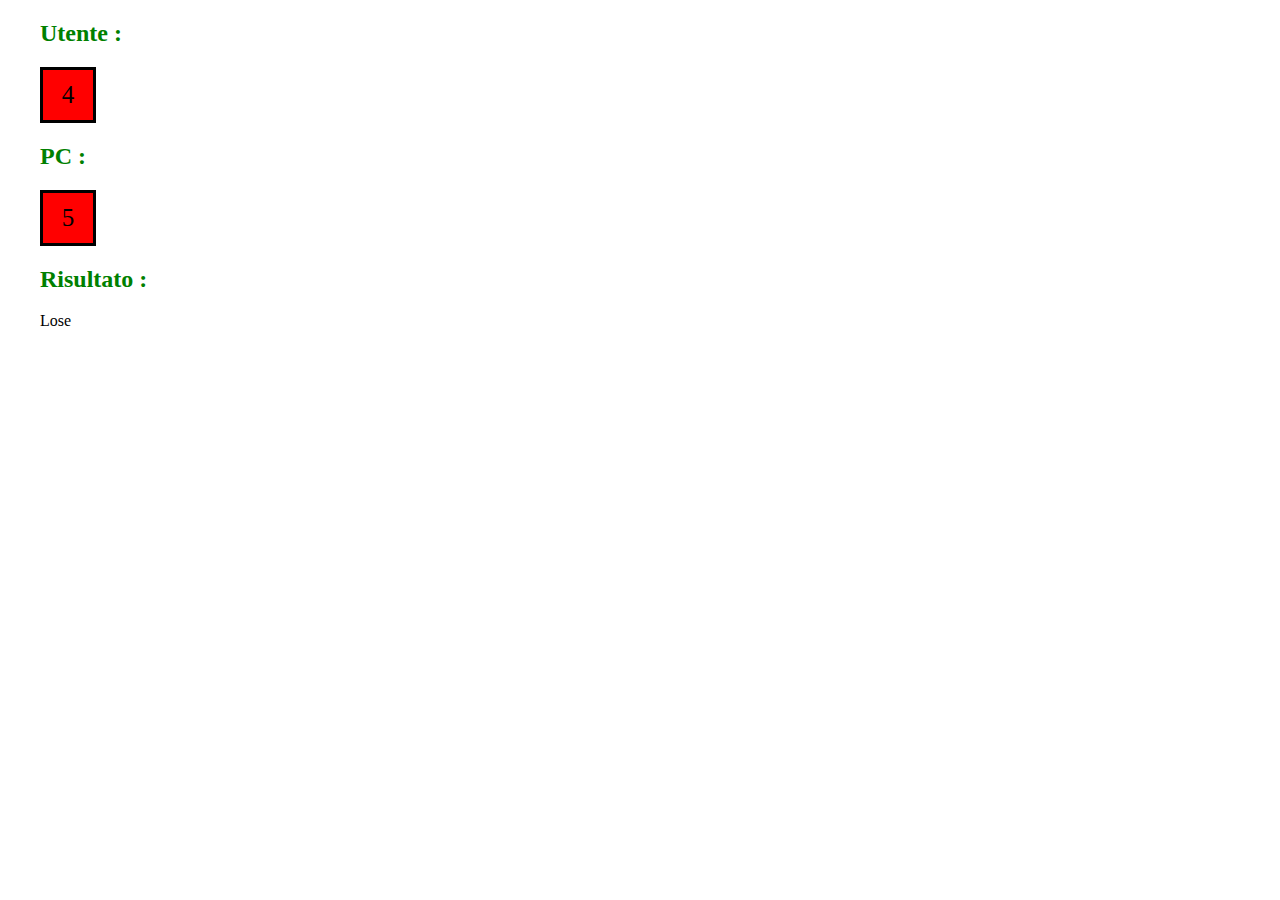
<file: dadi/index.html>
<!DOCTYPE html>
<html lang="en">
<head>
  <meta charset="UTF-8">
  <meta name="viewport" content="width=device-width, initial-scale=1.0">
  <meta http-equiv="X-UA-Compatible" content="ie=edge">
  <title>Dadi</title>
  <link rel="stylesheet" href="css/style.css">
</head>
<body>
  <div class="container">
    <h2>Utente :</h2>
    <div id="dado" class="square"></div>
    <h2>PC :</h2>
    <div id="dado_pc" class="square"></div>
    <h2>Risultato :</h2>
    <div id="result"></div>
  </div>
<script src="js/script.js" charset="utf-8" type="text/javascript"></script>
</body>
</html>
</file>
<file: dadi/css/style.css>
.container{
  width:1200px;
  margin:auto;
}
.square{
  border: black 3px solid;
  background-color: red;
  width: 50px;
  height: 50px;
  font-size: 25px;
  align-items: center;
  display: flex;
  justify-content: center;
}
h2{
  color: green;
}
</file>
